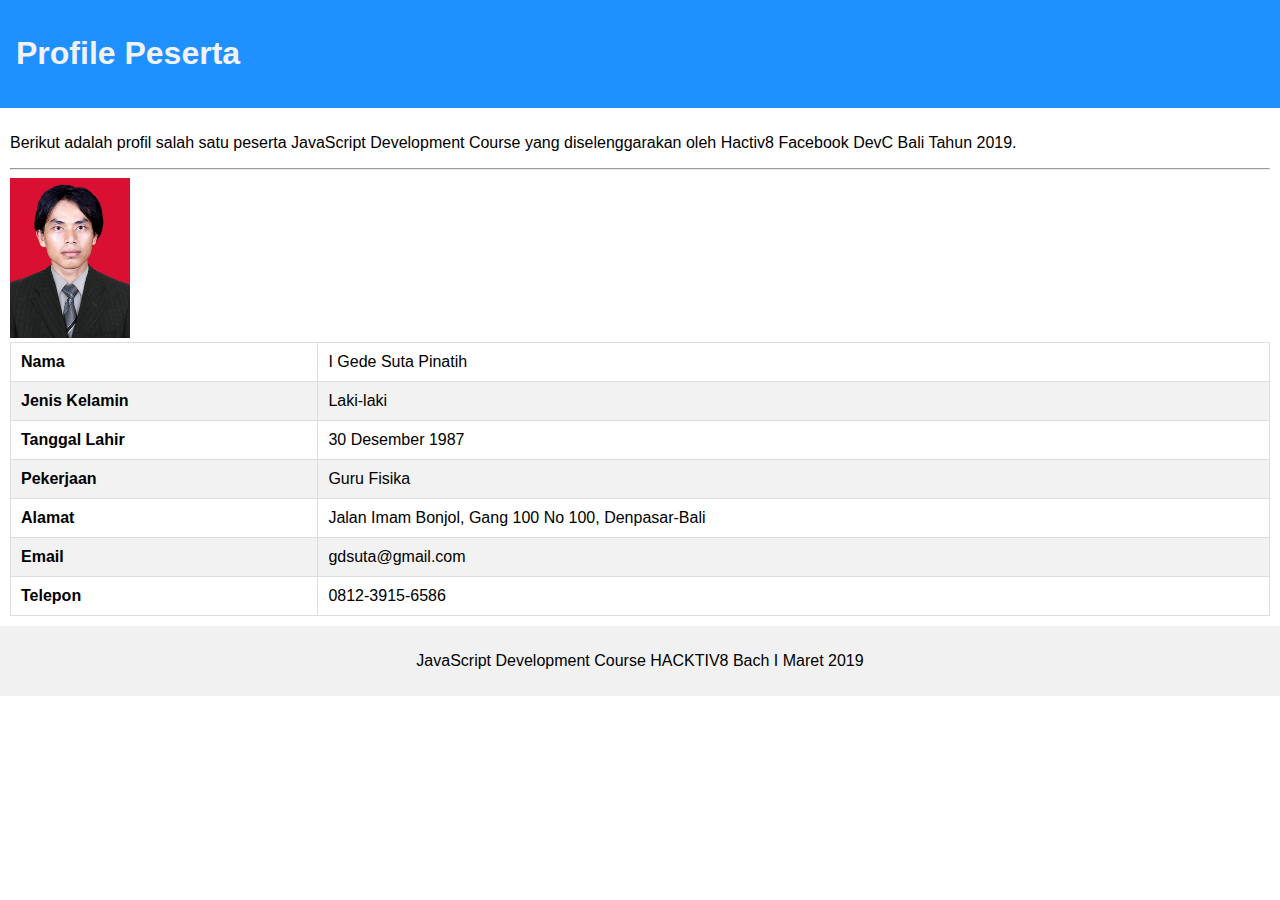
<file: Exercise1/html-css.html>
<!DOCTYPE html>
<html>

<head>
    <meta charset="utf-8">
    <meta http-equiv="X-UA-Compatible" content="IE=edge">
    <title>JavaScript Dev Course 2019</title>
    <meta name="viewport" content="width=device-width, initial-scale=1">
    <link rel="stylesheet" type="text/css" media="screen" href="style.css">

</head>
<!--Latihan menggunakan HTML dan CSS-->

<body>
    <div class="topnav">
        <h1>Profile Peserta</h1>
    </div>

    <div class="content">
        <p>Berikut adalah profil salah satu peserta JavaScript Development Course yang diselenggarakan oleh Hactiv8
            Facebook DevC Bali Tahun 2019.</p>
        <hr>
        <img class="img" src="img/suta.jpg" alt="Suta Pinatih">
        <table id="member">
            <tr>
                <th>Nama</th>
                <td>I Gede Suta Pinatih</td>
            </tr>
            <tr>
                <th>Jenis Kelamin</th>
                <td>Laki-laki</td>
            </tr>
            <tr>
                <th>Tanggal Lahir</th>
                <td>30 Desember 1987</td>
            </tr>
            <tr>
                <th>Pekerjaan</th>
                <td>Guru Fisika</td>
            </tr>
            <tr>
                <th>Alamat</th>
                <td>Jalan Imam Bonjol, Gang 100 No 100, Denpasar-Bali</td>
            </tr>
            <tr>
                <th>Email</th>
                <td>gdsuta@gmail.com</td>
            </tr>
            <tr>
                <th>Telepon</th>
                <td>0812-3915-6586</td>
            </tr>
        </table>
    </div>

    <div class="footer">
        <p>JavaScript Development Course HACKTIV8 Bach I Maret 2019</p>
    </div>

</body>

</html>
</file>
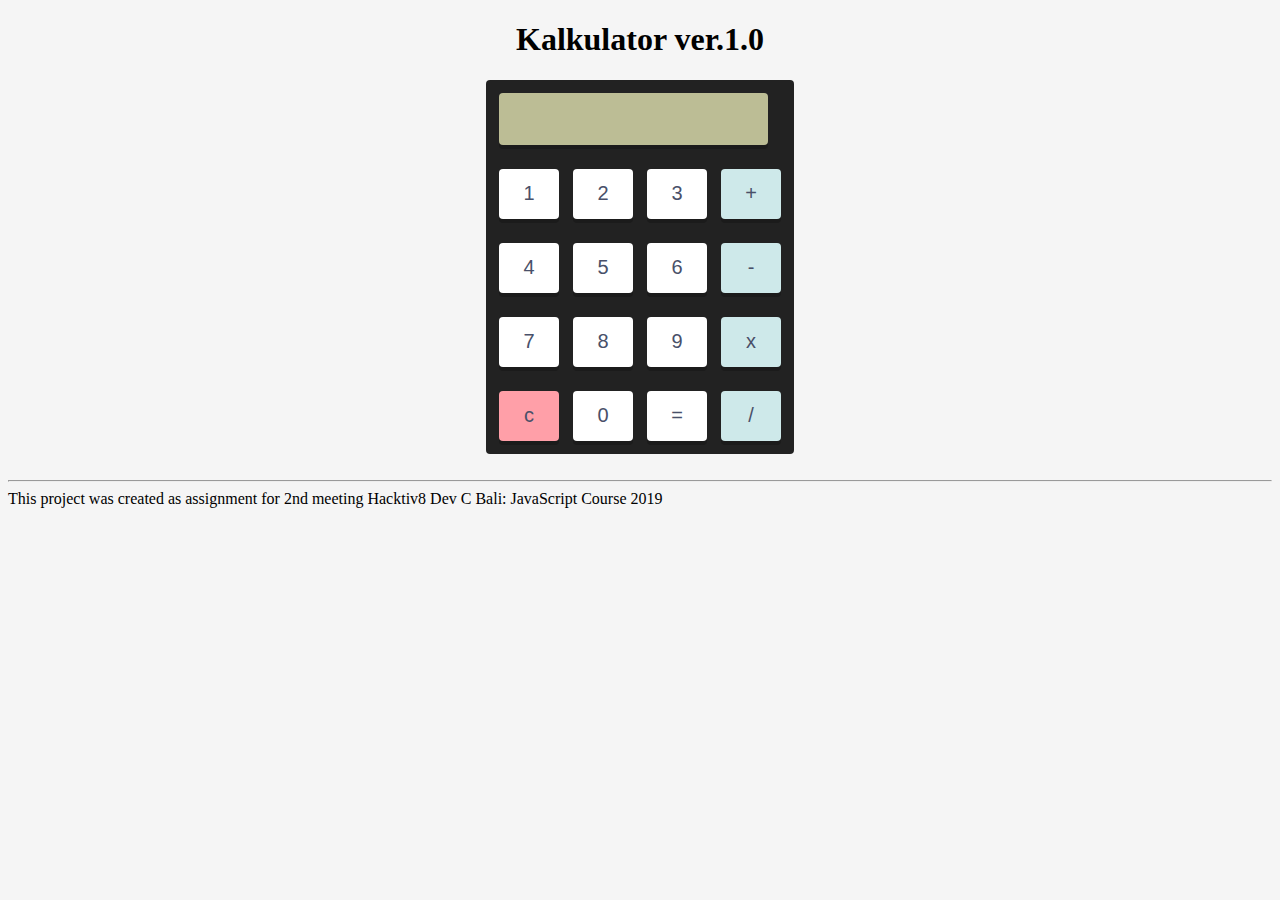
<file: Exercise2/calculator.html>
<!DOCTYPE html>
<html>

<head>
    <meta charset="utf-8">
    <meta http-equiv="X-UA-Compatible" content="IE=edge">
    <title>Kalkulator Sederhana</title>
    <meta name="viewport" content="width=device-width, initial-scale=1">
    <link rel="stylesheet" type="text/css" media="screen" href="calculator.css">

</head>

<body>
    <h1>Kalkulator ver.1.0</h1>
    <form name="calculator">
        <table>
            <tr>
                <td colspan="4">
                    <input type="text" name="display" id="display" disabled>
                </td>
            </tr>
            <tr>
                <td><input type="button" name="one" value="1" onclick="calculator.display.value += '1'"></td>
                <td><input type="button" name="two" value="2" onclick="calculator.display.value += '2'"></td>
                <td><input type="button" name="three" value="3" onclick="calculator.display.value += '3'"></td>
                <td><input type="button" class="operator" name="plus" value="+" onclick="calculator.display.value += '+'"></td>
            </tr>
            <tr>
                <td><input type="button" name="four" value="4" onclick="calculator.display.value += '4'"></td>
                <td><input type="button" name="five" value="5" onclick="calculator.display.value += '5'"></td>
                <td><input type="button" name="six" value="6" onclick="calculator.display.value += '6'"></td>
                <td><input type="button" class="operator" name="minus" value="-" onclick="calculator.display.value += '-'"></td>
            </tr>
            <tr>
                <td><input type="button" name="seven" value="7" onclick="calculator.display.value += '7'"></td>
                <td><input type="button" name="eight" value="8" onclick="calculator.display.value += '8'"></td>
                <td><input type="button" name="nine" value="9" onclick="calculator.display.value += '9'"></td>
                <td><input type="button" class="operator" name="times" value="x" onclick="calculator.display.value += '*'"></td>
            </tr>
            <tr>
                <td><input type="button" id="clear" name="clear" value="c" onclick="calculator.display.value = ''"></td>
                <td><input type="button" name="zero" value="0" onclick="calculator.display.value += '0'"></td>
                <td><input type="button" name="doit" value="=" onclick="calculator.display.value = eval(calculator.display.value)"></td>
                <td><input type="button" class="operator" name="div" value="/" onclick="calculator.display.value += '/'"></td>
            </tr>
        </table>
    </form>
    <br>
    <hr>
    <footer>This project was created as assignment for 2nd meeting Hacktiv8 Dev C Bali: JavaScript Course 2019</footer>
</body>

</html>
</file>
<file: Exercise1/style.css>
body {
    margin: 0;
    font-family: Arial, Helvetica, sans-serif;
}

/* Style untuk nav bar */
.topnav {
    overflow: hidden;
    background-color: dodgerblue;
}

/* Style untuk judul pada navbar */
.topnav h1 {
    float: left;
    display: block;
    color: #f2f2f2;
    text-align: center;
    padding: 14px 16px;
    text-decoration: none;
}

/* Style untuk konten */
.content {
    background-color: #fff;
    padding: 10px;
    height: auto;
    
}

/* Style untuk image */
.img {
    width: 120px;
    height: 160px;
    border-color: dimgrey;
    object-fit: cover;
    overflow: hidden;
}

/* Style untuk footer */
.footer { 
    background-color: #f1f1f1;
    text-align: center;
    padding: 10px;
}

/* Style untuk table */
table,
td,
th {
    border: 1px solid #ddd;
    text-align: left;
}

table {
    border-collapse: collapse;
    width: 100%;
}

th,
td {
    padding: 10px;
}
#member tr:nth-child(even) {
    background-color: #f2f2f2;
}

#member tr:hover {
    background-color: #ddd;
}
</file>
<file: Exercise2/calculator.css>
body {
    background-color: whitesmoke;
}

h1 {
    font-family: Verdana, Geneva, Tahoma, sans-serif color: white;
    text-align: center;
    color: black;
}

table {
    margin: auto;
    background-color: #222;
    width: 295px;
    max-width: 295px;
    height: 325px;
    text-align: center;
    border-radius: 4px;
    padding-right: 10px;
}

input {
    outline: 0;
    position: relative;
    left: 5px;
    top: 5px;
    border: 0;
    color: #495069;
    background-color: #fff;
    border-radius: 4px;
    width: 60px;
    height: 50px;
    float: left;
    margin: 5px;
    font-size: 20px;
    box-shadow: 0 4px rgba(0, 0, 0, 0.2);
    margin-bottom: 15px;
}

input:hover {
    border: 0 solid #000;
    color: #495069;
    background-color: #fff;
    border-radius: 4px;
    width: 60px;
    height: 50px;
    float: left;
    margin: 5px;
    font-size: 20px;
    box-shadow: 0 4px #b0d2cf;
}

input:active {
    top: 4px;
    border: 0 solid #000;
    color: #495069;
    background-color: #fff;
    border-radius: 4px;
    width: 60px;
    height: 50px;
    float: left;
    margin: 5px;
    font-size: 20px;
    box-shadow: none;
}

#display {
    width: 265px;
    max-width: 270px;
    font-size: 26px;
    text-align: right;
    background-color: #bcbd95;
    float: left;
}

#display:hover {
    width: 270px;
    font-size: 26px;
    text-align: right;
    background-color: #bcbd95;
    box-shadow: 0 4px rgba(0, 0, 0, 0.2);
}

#display:active {
    top: 5px;
    width: 270px;
    font-size: 26px;
    text-align: right;
    background-color: #bcbd95;
    box-shadow: 0 4px rgba(0, 0, 0, 0.2);
}

.operator {
    background-color: #cee9ea;
    position: relative;
}

.operator:hover {
    background-color: #cee9ea;
    box-shadow: 0 4px #b0d2cf;
}

.operator:active {
    top: 4px;
    box-shadow: none;
}

#clear {
    float: left;
    position: relative;
    display: block;
    background-color: #ff9fa8;
}

#clear:hover {
    float: left;
    display: block;
    background-color: #F297A0;
    margin-bottom: 15px;
    box-shadow: 0 4px #CC7F86;
}

#clear:active {
    float: left;
    top: 4px;
    display: block;
    background-color: #F297A0;
    margin-bottom: 15px;
    box-shadow: none;
}
</file>
